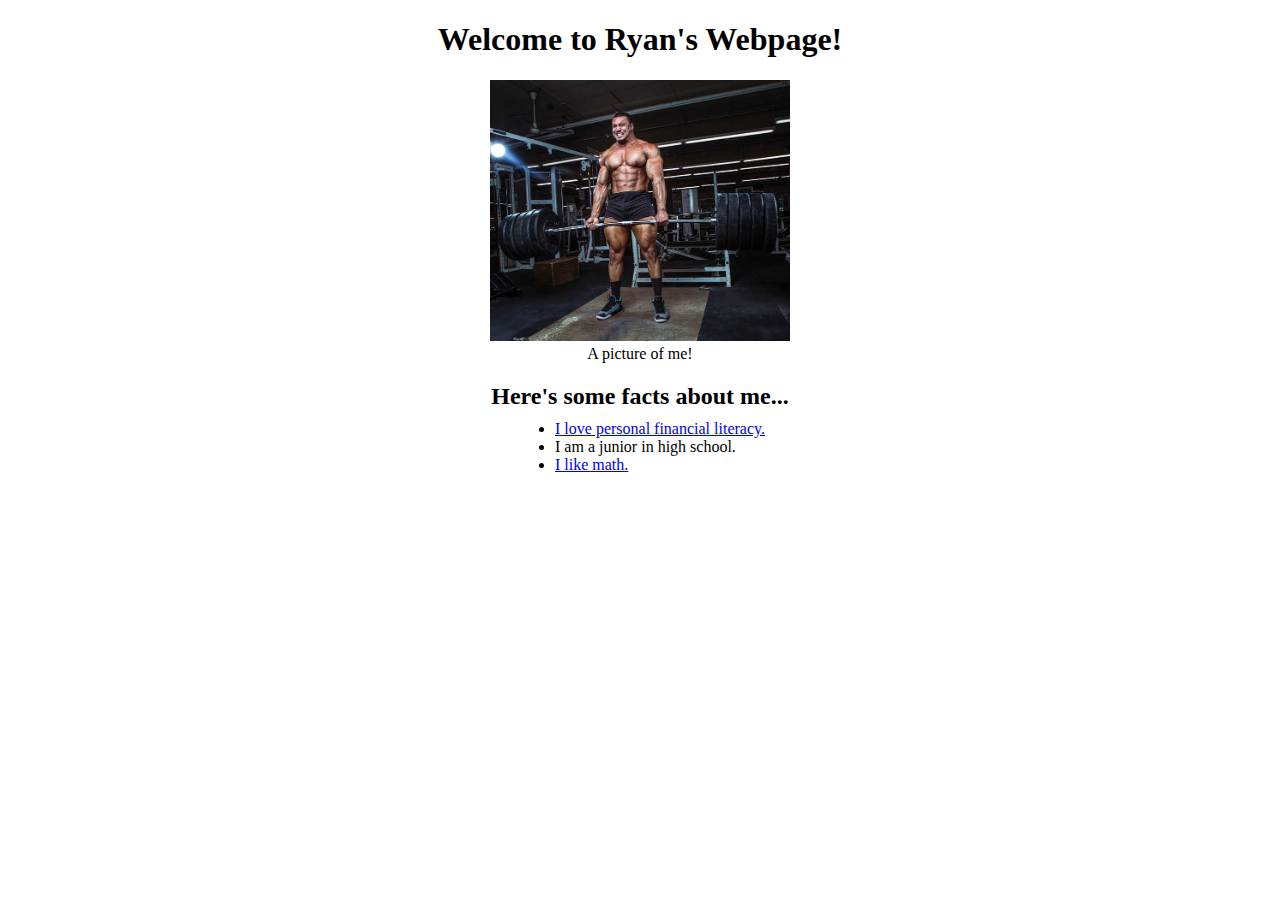
<file: index.html>
<!DOCTYPE html>
<html lang="en">

<head>
    <meta charset="UTF-8">
    <meta http-equiv="X-UA-Compatible" content="IE=edge">
    <meta name="viewport" content="width=device-width, initial-scale=1.0">
    <title>Ryan's Webpage </title>
    <link href="https://fonts.googleapis.com/css2?family=Roboto+Condensed&display=swap" rel="stylesheet">
</head>

<body>
    <div style="text-align:center; font-family:'Roboto Condensed;">
        <h1>Welcome to Ryan's Webpage! </h1>
        <figure>
            <img src="images/selfie.jpeg" width="300"
            alt="A picture of Ryan">
            <figcaption> A picture of me! </figcaption>
        </figure>
        <!-- Here's where I used the new kind of element. I guess it works. -->
    </div>
    <div style= "text-align:center;">
        <h2>Here's some facts about me...</h2>
        <ul style="display:inline-block; text-align:left; margin-top: -10px" >
            <li><a href="finance.html"> I love personal financial literacy. </a></li>
            <li>I am a junior in high school.</li>
            <li><a href="mathpage.html">I like math.</a></li>
        </ul>
    </div>
</body>

</html>
</file>
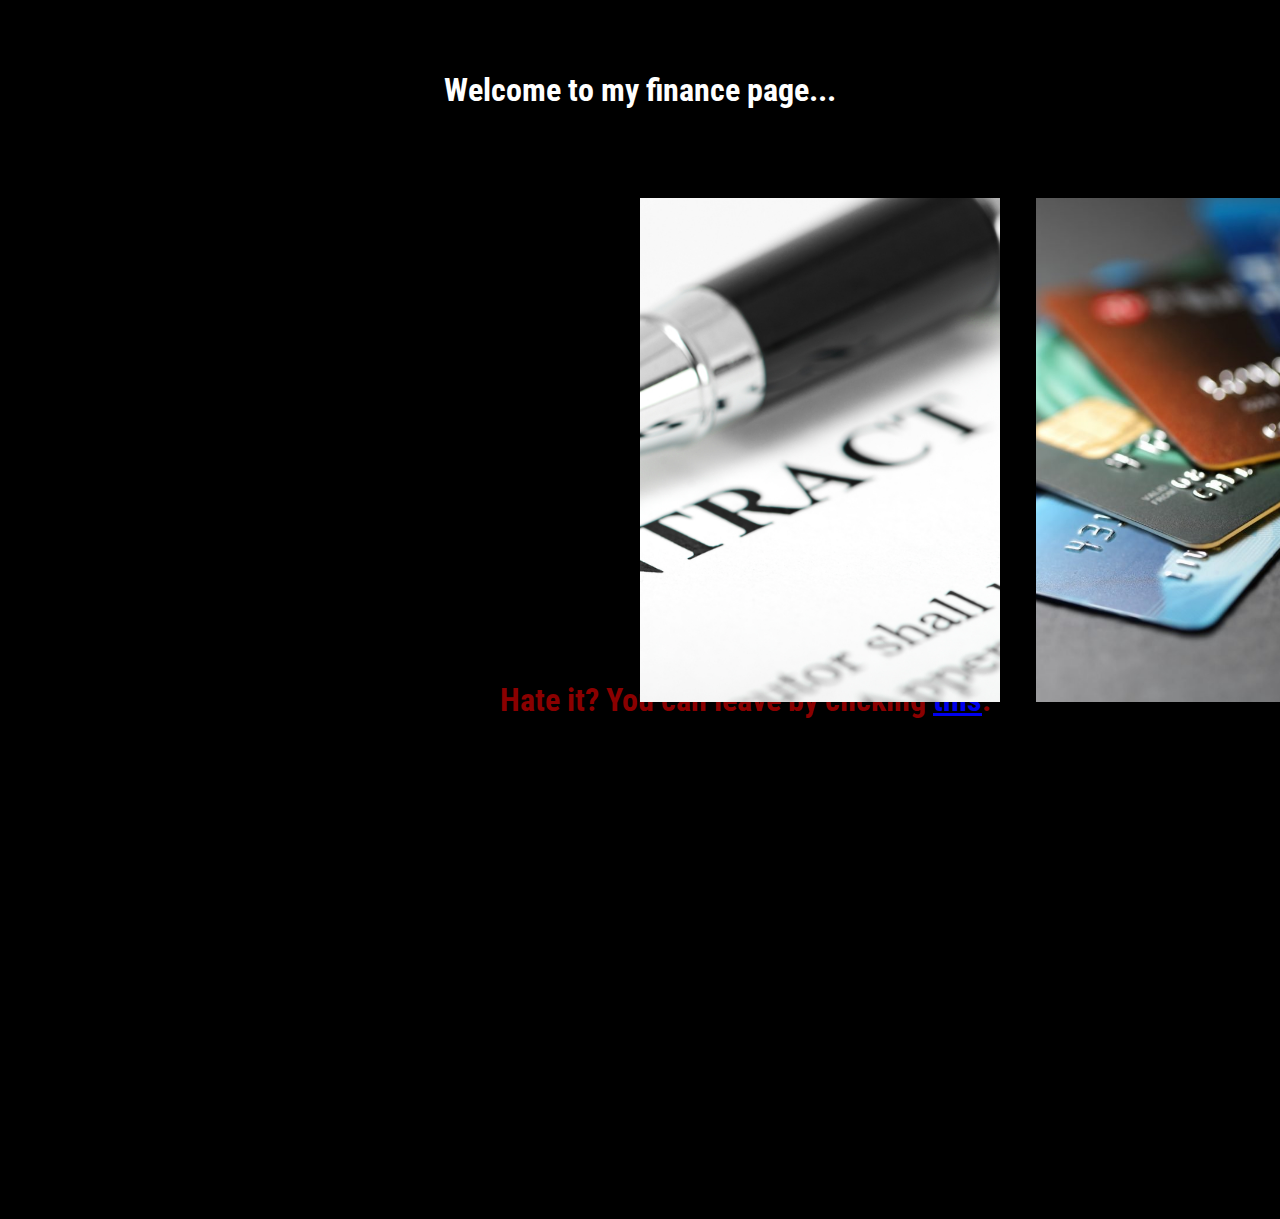
<file: finance.html>
<!DOCTYPE html>
<html lang="en">

<head>
    <meta charset="UTF-8">
    <meta http-equiv="X-UA-Compatible" content="IE=edge">
    <meta name="viewport" content="width=device-width, initial-scale=1.0">
    <title>Ryan's Webpage</title>
    <link href="financestyle.css" rel="stylesheet" type="text/css">
    <link rel="preconnect" href="https://fonts.googleapis.com">
    <link rel="preconnect" href="https://fonts.gstatic.com" crossorigin>
    <link href="https://fonts.googleapis.com/css2?family=Roboto+Condensed&display=swap" rel="stylesheet">
</head>

<body>
    <div>
        <h1 class="financetext"> Welcome to my finance page... </h1>
    </div>

    <div id="image-track" data-mouse-down-at="0" data-prev-percentage="0">
        <image class="image" src="images/contract.jpeg" draggable="false" />
        <image class="image" src="images/creditcard.jpeg" draggable="false" />
        <image class="image" src="images/house.jpeg" draggable="false" />
        <image class="image" src="images/money.jpeg" draggable="false" />
        <image class="image" src="images/spreadsheet.jpeg" draggable="false" />
    </div>

    <div>
        <h1 id="annoyingaudience"> Hate it? You can leave by clicking <a href="index.html">this</a>.</h1>
    </div>
    <script src="financescript.js"> </script>
    
</body>

</html>
</file>
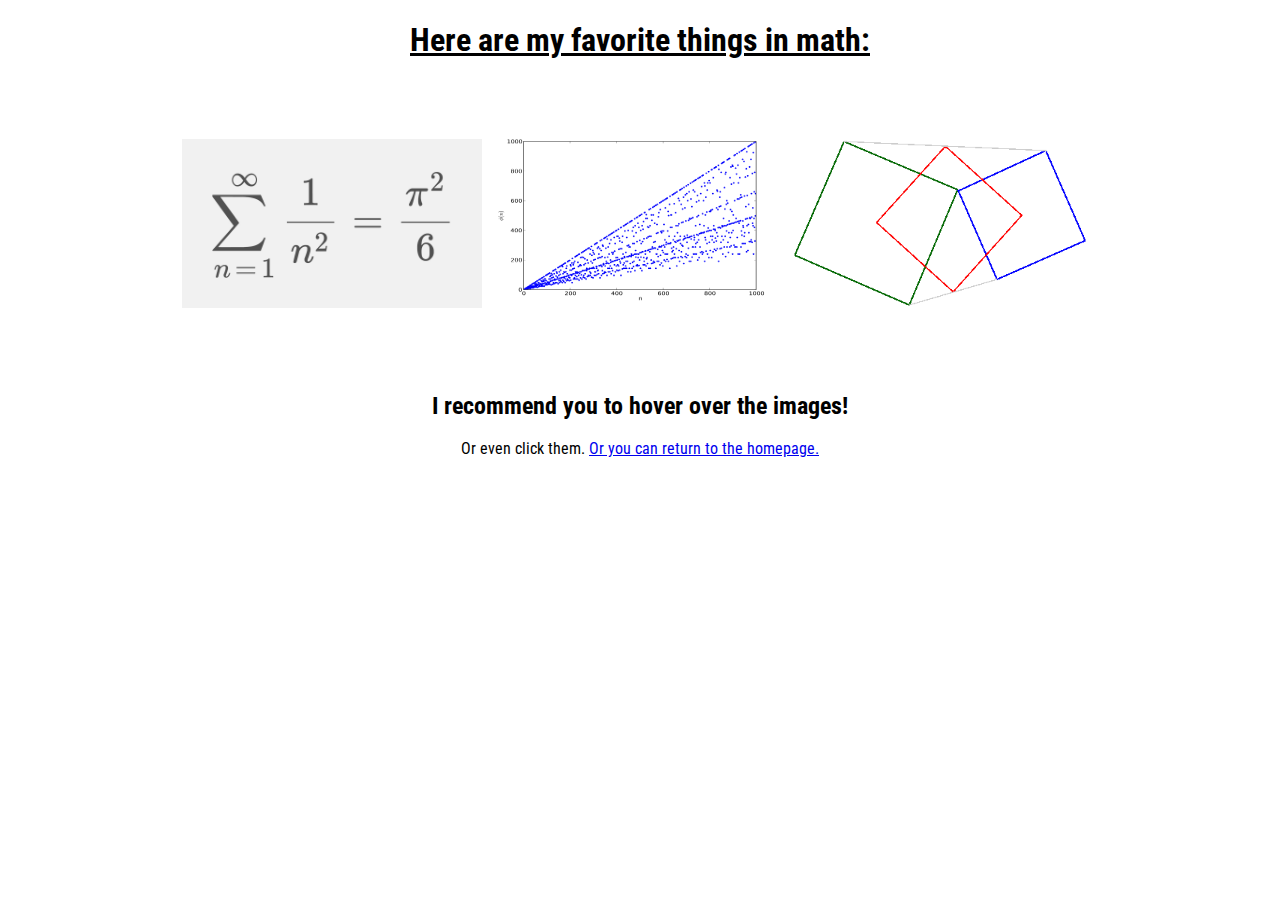
<file: mathpage.html>
<!DOCTYPE html>
<html lang="en">

<head>
    <meta charset="UTF-8">
    <meta http-equiv="X-UA-Compatible" content="IE=edge">
    <meta name="viewport" content="width=device-width, initial-scale=1.0">
    <title>Ryan's Webpage</title>
    <link href="mathstyle.css" rel="stylesheet" type="text/css">
    <link href="https://fonts.googleapis.com/css2?family=Roboto+Condensed&display=swap" rel="stylesheet">
</head>
<body>
    <h1 style="text-align:center;">
        <u>Here are my favorite things in math: </u>
    </h1>
    &nbsp
    <div style="text-align:center;">
        <div class="img-container">
            <a href="https://en.wikipedia.org/wiki/Basel_problem"> 
                <img src="images/dirichlet.jpeg" style="padding-top: 40px;" width="300" class="floating">
                <div class="img-overlay">This is the Basel Problem.</div>
            </a>
        </div>
        <div class="img-container">
            <a href="https://en.wikipedia.org/wiki/Euler%27s_totient_function">
                <img src="images/toitient.png" width="300" height="185" class="floating">
                <div class="img-overlay">This is Euler's Totient Theorem.</div>
            </a>
        </div>
        <div class="img-container">
            <a href="https://en.wikipedia.org/wiki/Finsler%E2%80%93Hadwiger_theorem#:~:text=The%20Finsler%E2%80%93Hadwiger%20theorem%20is,squares%20that%20share%20a%20vertex.">
                <img src="images/finsler.png" width="300" class="floating">
                <div class="img-overlay">This is the The Finsler-Hadwiger Theorem.</div>
            </a>
        </div>
        &nbsp
        <h2 style="padding-top: 60px;"> I recommend you to hover over the images!</h2>
        <p>Or even click them. <a href="index.html">Or you can return to the homepage.</a></p>
    </div>
    <!-- I got the style somewhere on the internet. It shifts the text up and increases the opacity of text from 0 to 1 -->
</body>

</html>
</file>
<file: financestyle.css>
/* Also not mine, so don't count it towards the "completion" of this project. I have my own work appended below it. */
body {
    height: 100vh;
    width: 100vw;
    background-color: black;
    margin: 0rem;
    overflow: hidden;
}

#image-track {
    display: flex;
    gap: 4vmin;
    position: absolute;
    left: 50%;
    top: 50%;
    transform: translate(0%, -50%);
    user-select: none;
    /* -- Prevent image highlighting -- */
}

#image-track>.image {
    width: 40vmin;
    height: 56vmin;
    object-fit: cover;
    object-position: 100% center;
}

/* -- YouTube Link Styles -- */

body.menu-toggled>.meta-link>span {
    color: rgb(30, 30, 30);
}

#source-link {
    bottom: 60px;
}

#source-link>i {
    color: rgb(94, 106, 210);
}

#yt-link>i {
    color: rgb(239, 83, 80);
}

.meta-link {
    align-items: center;
    backdrop-filter: blur(3px);
    background-color: rgba(255, 255, 255, 0.05);
    border: 1px solid rgba(255, 255, 255, 0.1);
    border-radius: 6px;
    bottom: 10px;
    box-shadow: 2px 2px 2px rgba(0, 0, 0, 0.1);
    cursor: pointer;
    display: inline-flex;
    gap: 5px;
    left: 10px;
    padding: 10px 20px;
    position: fixed;
    text-decoration: none;
    transition: background-color 400ms, border-color 400ms;
    z-index: 10000;
}

.meta-link:hover {
    background-color: rgba(255, 255, 255, 0.1);
    border: 1px solid rgba(255, 255, 255, 0.2);
}

.meta-link>i,
.meta-link>span {
    height: 20px;
    line-height: 20px;
}

.meta-link>span {
    color: white;
    font-family: "Rubik", sans-serif;
    font-weight: 500;
}
/* Beginning of my work: */

.financetext {
    color: white;
    padding: 50px;
    text-align: center;
    font-family: 'Roboto Condensed';
}

#annoyingaudience {
    color: rgb(139, 0, 0);
    padding: 500px;
    text-align: center;
    font-family:'Roboto Condensed';
    white-space: nowrap;
}
</file>
<file: mathstyle.css>
.img-container {
            position: relative;
            display: inline-block;
        }
        .img-overlay {
            position: absolute;
            bottom: -20px;
            left: 50%;
            transform: translateX(-50%);
            opacity: 0;
            transition: opacity 0.5s ease-in-out;
            font-family: 'Roboto Condensed';
        }
        .floating:hover {
            transform: translateY(-20px);
        }
        .floating:hover ~ .img-overlay {
            opacity: 1;
        }

        h1 {
            font-family: 'Roboto Condensed';
        }
        h2 {
            font-family: 'Roboto Condensed';
        }

        p {
            font-family: 'Roboto Condensed';
        }
</file>
